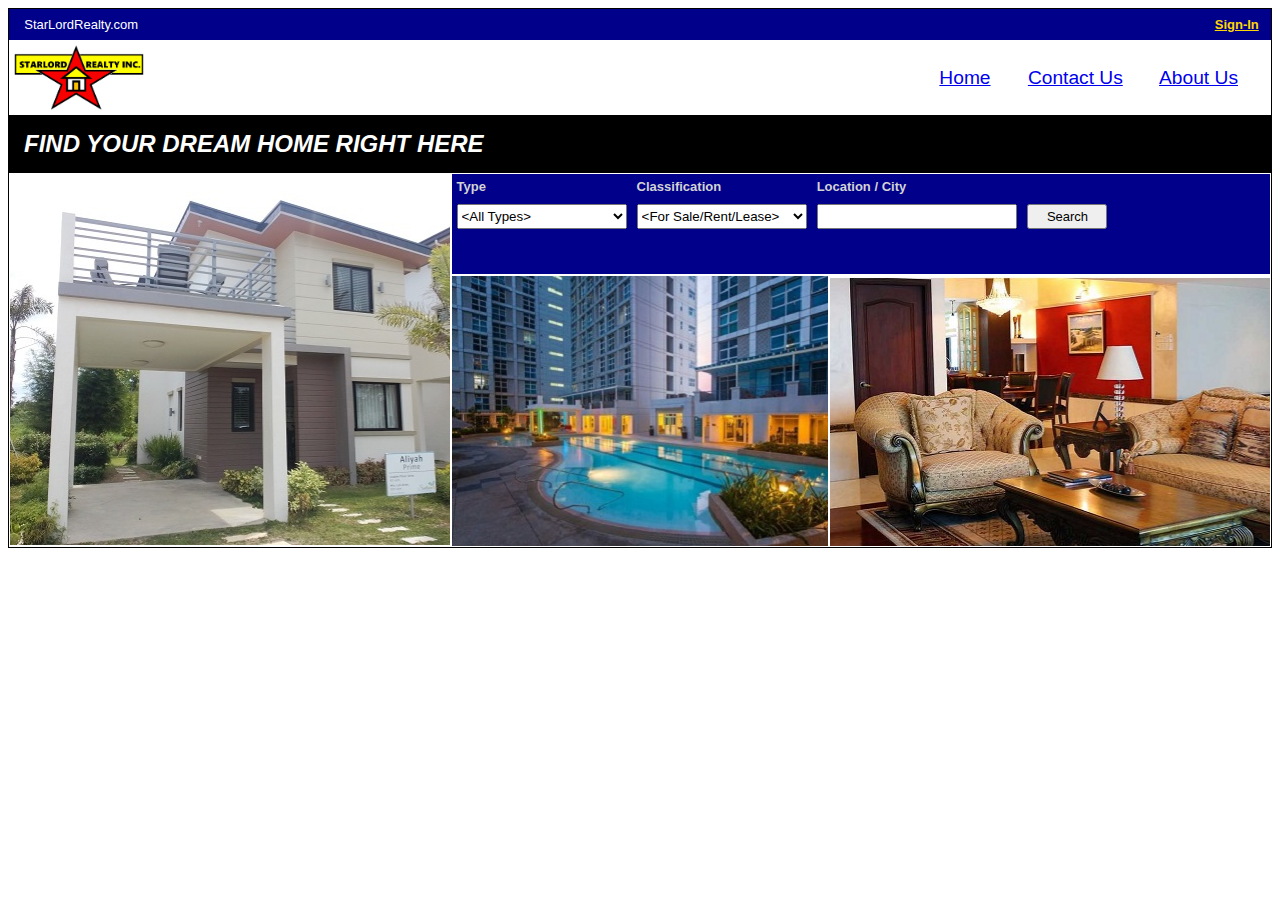
<file: index.html>
<html>
<head>
<meta charset="utf-8"/>
<title>www.starlordrealty.com</title>
<link rel="stylesheet" type="text/css" href="starlordrealty.css">
</head>
<body>
<script src="https://ajax.googleapis.com/ajax/libs/jquery/3.1.1/jquery.min.js"></script>
	<form>
		<table
			style="width: 100%; background-color: #FFFFFF; border: 1px solid #000000">
			<tr>
				<td
					style="text-align: left; color: #FFFFFF; background-color: darkblue; font-family: Arial, Helvetica, sans-serif; font-size: small; padding: 8px;">
					&nbsp;&nbsp;StarLordRealty.com</td>
				<td colspan="2"
					style="text-align: right; color: #FFFFFF; background-color: darkblue; padding: 5px; font-family: Arial, Helvetica, sans-serif; font-size: small">
					<a href="#" style="color: gold" id="singInBtn"><b>Sign-In</b></a>&nbsp;&nbsp;
				</td>
			</tr>
			<tr>
				<td style="padding: 5px"><img
					src="images/starlord_realty_logo.png" class="logo-image"></td>
				<td colspan="2" class="main-menu-label"><a href="#">Home</a>&nbsp;&nbsp;&nbsp;&nbsp;&nbsp;&nbsp;
					<a href="#">Contact Us</a>&nbsp;&nbsp;&nbsp;&nbsp;&nbsp;&nbsp; <a
					href="#">About Us</a>&nbsp;&nbsp;&nbsp;&nbsp;&nbsp;&nbsp;</td>
			</tr>
			<tr>
				<td colspan="3" class="extra-large-label"><i>FIND YOUR
						DREAM HOME RIGHT HERE</i></td>
			</tr>
			<tr>
				<td rowspan="2" width="35%">

					<table
						style="width: 100%; height: 370px; background: url('images/sentrina1-small.jpg')">
						<tr>
							<td>&nbsp;</td>
						</tr>
					</table>

				</td>
				<td colspan="2" width="35%">

					<table style="height: 100px; width: 100%">
						<tr>
							<td class="search-label" width="22%">Type</td>
							<td class="search-label" width="22%">Classification</td>
							<td class="search-label" width="56%">Location / City</td>
						</tr>

						<tr>
							<td class="search-inputs"><select name="property_type"
								id="property_type" class="medium-small-length">
									<option value="ALL" selected>&lt;All Types&gt;</option>
									<option value="">Apartment</option>
									<option value="">Commercial</option>
									<option value="">Condominium</option>
									<option value="">House and Lot</option>
									<option value="">Industrial</option>
									<option value="">Land and Farm</option>
									<option value="">Lot</option>
									<option value="">Townhouse</option>
							</select></td>
							<td class="search-inputs"><select name="property_class"
								id="property_class" class="medium-small-length">
									<option value="ALL" selected>&lt;For
										Sale/Rent/Lease&gt;</option>
									<option value="FORSALE">For Sale</option>
									<option value="FORRENT">For Rent/Lease</option>
							</select></td>
							<td class="search-inputs"><input type="text"
								name="property_loc" id="property_loc" class="medium-length">
								&nbsp; <input type="button" value="Search" name="btn_search"
								id="btn_search" class="small-button"></td>
						</tr>
					</table>

				</td>

			</tr>
			<tr>
				<td width="30%" style="vertical-align: top">

					<table
						style="height: 270px; width: 100%; background: url('images/condo1-small.jpg')">
						<tr>
							<td>&nbsp;</td>
						</tr>
					</table>

				</td>
				<td width="35%" style="vertical-align: top">

					<table
						style="height: 270px; width: 100%; background: url('images/condo2a-small.jpg')">
						<tr>
							<td>&nbsp;</td>
						</tr>
					</table>

				</td>
			</tr>
		</table>
		<script>
		$(document).on("click", "#singInBtn", function(){
			window.location.href = "Login.html";
			});
		</script>


	</form>
</body>
</html>
</file>
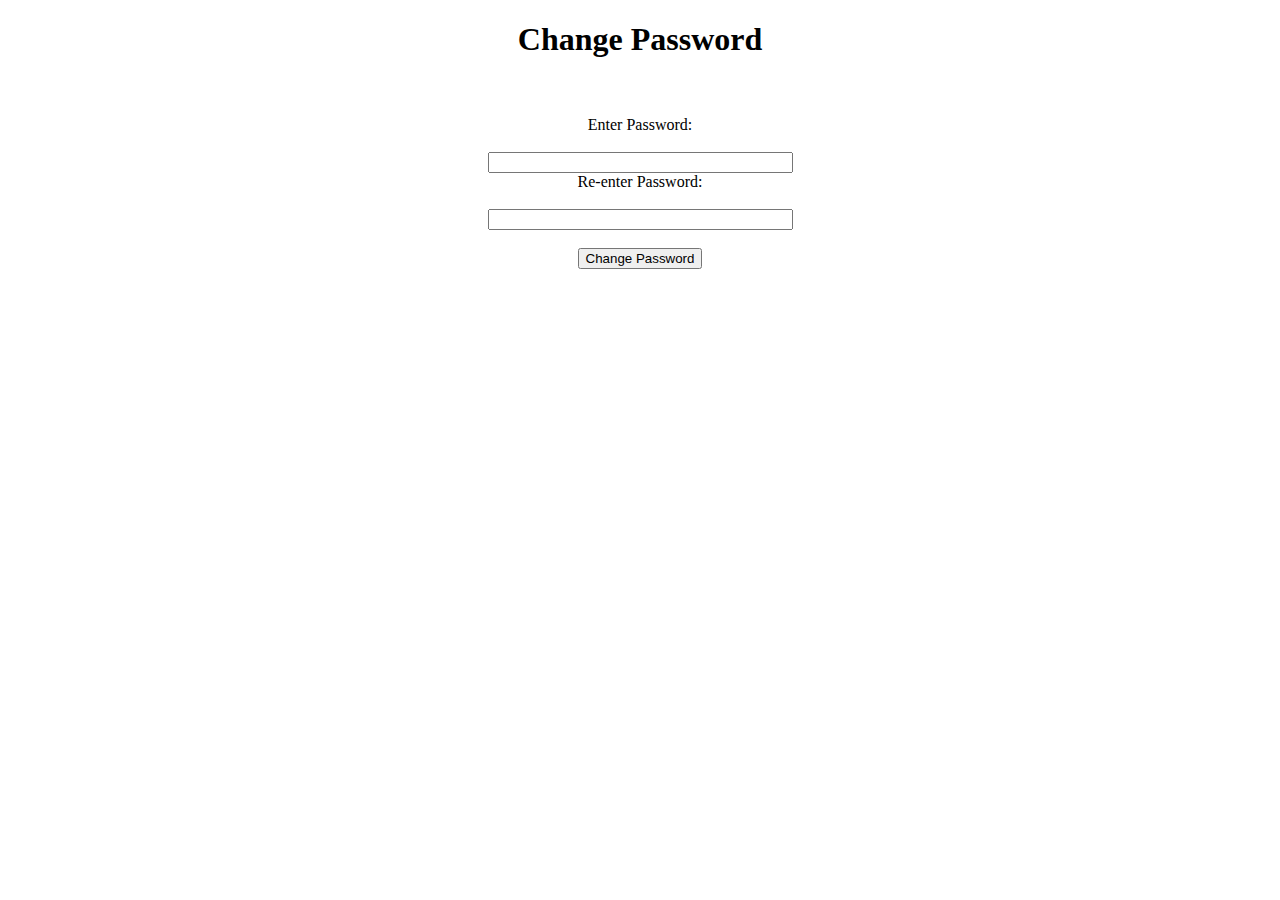
<file: ChangePassword.html>
<!DOCTYPE html>
<html>
<head>
<meta charset="ISO-8859-1">
<title>Change Password</title>
</head>
<body>
	<center>
		<h1>Change Password</h1>
	</center>
	<br />
	<br />
	<center>
		
		Enter Password:<br /> <br/> <input type="password" id="pw" size="35"><br/>
		Re-enter Password:<br /> <br/> <input type="password" id="rpw" size="35"><br/>
		<br />
		
		<button type="submit" onclick="passwordChange()">Change Password</button>
			<!-- <button type="button" onclick="cancel()">Cancel</button><br /><br /> -->
		<p id="status">
		
	</center>
	
<script>
function passwordChange() {
	  var xhttp = new XMLHttpRequest();
	  xhttp.open("POST", "http://localhost:8080/resetpassword", true);
			xhttp.setRequestHeader("Content-Type", "application/json;charset=UTF-8");
	  xhttp.send(JSON.stringify({"username":localStorage.getItem("profilename"), 
				"password":document.getElementById("pw").value,
				"reenterpassword":document.getElementById("rpw").value
				}));
	  
	}
/* function cancel(){
	window.location.href ="ViewProfile.html";
} */

</script>
</body>
</html>
</file>
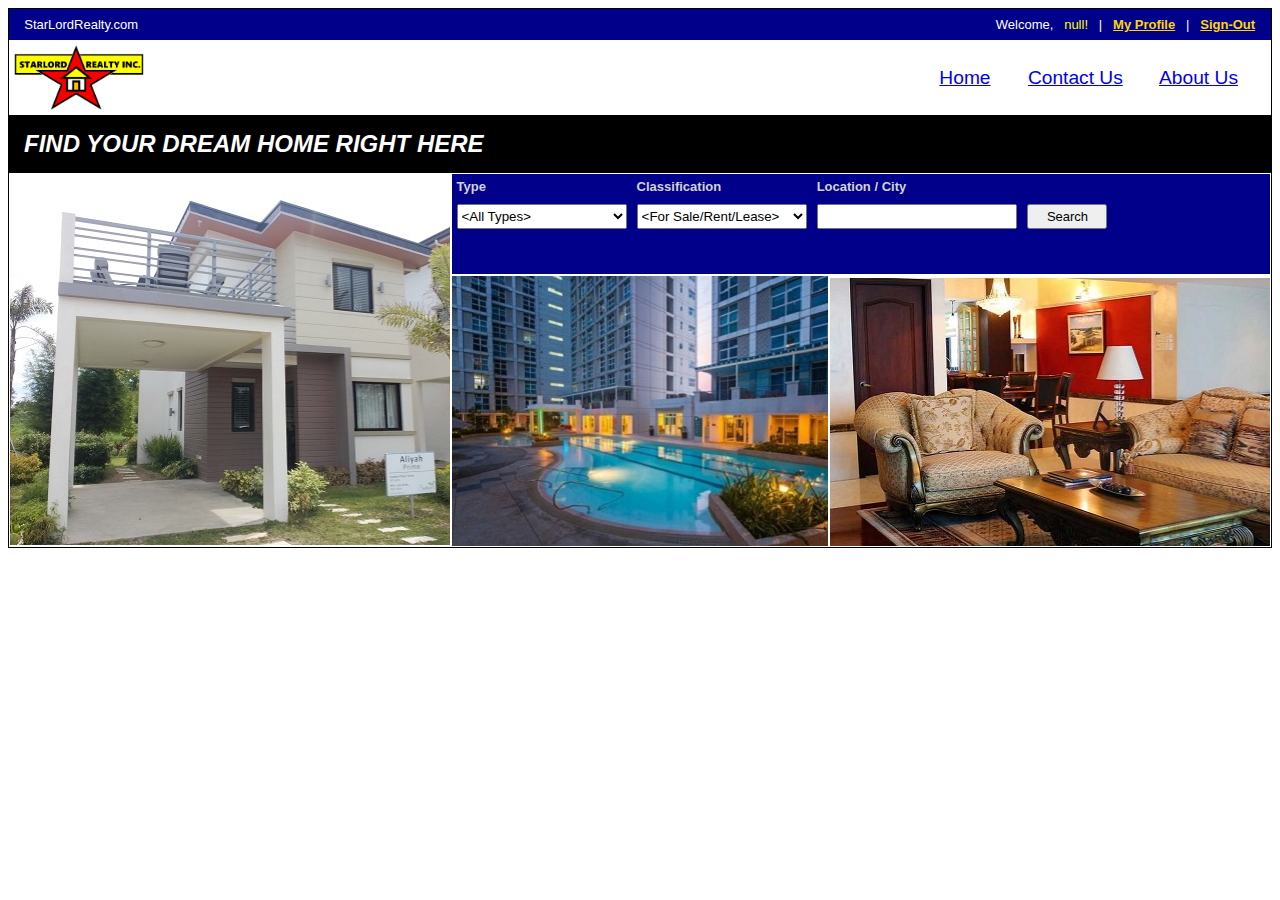
<file: index2.html>
<html>
<head>
<meta charset="utf-8" />
<title>www.starlordrealty.com</title>
<link rel="stylesheet" type="text/css" href="starlordrealty.css">
</head>
<body>
	<script
		src="https://ajax.googleapis.com/ajax/libs/jquery/3.1.1/jquery.min.js"></script>
	<form>
		<table
			style="width: 100%; background-color: #FFFFFF; border: 1px solid #000000">
			<tr>
				<td
					style="text-align: left; color: #FFFFFF; background-color: darkblue; font-family: Arial, Helvetica, sans-serif; font-size: small; padding: 8px;">
					&nbsp;&nbsp;StarLordRealty.com</td>
				<td colspan="2"
					style="text-align: right; color: #FFFFFF; background-color: darkblue; padding: 5px; font-family: Arial, Helvetica, sans-serif; font-size: small">
					Welcome,&nbsp;&nbsp; <span style="color: yellow" id="email"></span>
					&nbsp;&nbsp;|&nbsp;&nbsp; <a href="#" style="color: gold"
					id="profileClick"><b>My Profile</b></a> &nbsp;&nbsp;|&nbsp;&nbsp; <a
					href="#" style="color: gold" id="signOut"><b>Sign-Out</b></a>
					&nbsp;&nbsp;
				</td>
			</tr>
			<tr>
				<td style="padding: 5px"><img
					src="images/starlord_realty_logo.png" class="logo-image"></td>
				<td colspan="2" class="main-menu-label"><a href="#">Home</a>&nbsp;&nbsp;&nbsp;&nbsp;&nbsp;&nbsp;
					<a href="#">Contact Us</a>&nbsp;&nbsp;&nbsp;&nbsp;&nbsp;&nbsp; <a
					href="#">About Us</a>&nbsp;&nbsp;&nbsp;&nbsp;&nbsp;&nbsp;</td>
			</tr>
			<tr>
				<td colspan="3" class="extra-large-label"><i>FIND YOUR
						DREAM HOME RIGHT HERE</i></td>
			</tr>
			<tr>
				<td rowspan="2" width="35%">

					<table
						style="width: 100%; height: 370px; background: url('images/sentrina1-small.jpg')">
						<tr>
							<td>&nbsp;</td>
						</tr>
					</table>

				</td>
				<td colspan="2" width="35%">

					<table style="height: 100px; width: 100%">
						<tr>
							<td class="search-label" width="22%">Type</td>
							<td class="search-label" width="22%">Classification</td>
							<td class="search-label" width="56%">Location / City</td>
						</tr>

						<tr>
							<td class="search-inputs"><select name="property_type"
								id="property_type" class="medium-small-length">
									<option value="ALL" selected>&lt;All Types&gt;</option>
									<option value="">Apartment</option>
									<option value="">Commercial</option>
									<option value="">Condominium</option>
									<option value="">House and Lot</option>
									<option value="">Industrial</option>
									<option value="">Land and Farm</option>
									<option value="">Lot</option>
									<option value="">Townhouse</option>
							</select></td>
							<td class="search-inputs"><select name="property_class"
								id="property_class" class="medium-small-length">
									<option value="ALL" selected>&lt;For
										Sale/Rent/Lease&gt;</option>
									<option value="FORSALE">For Sale</option>
									<option value="FORRENT">For Rent/Lease</option>
							</select></td>
							<td class="search-inputs"><input type="text"
								name="property_loc" id="property_loc" class="medium-length">
								&nbsp; <input type="button" value="Search" name="btn_search"
								id="btn_search" class="small-button"></td>
						</tr>
					</table>

				</td>

			</tr>
			<tr>
				<td width="30%" style="vertical-align: top">

					<table
						style="height: 270px; width: 100%; background: url('images/condo1-small.jpg')">
						<tr>
							<td>&nbsp;</td>
						</tr>
					</table>

				</td>
				<td width="35%" style="vertical-align: top">

					<table
						style="height: 270px; width: 100%; background: url('images/condo2a-small.jpg')">
						<tr>
							<td>&nbsp;</td>
						</tr>
					</table>

				</td>
			</tr>
		</table>
	</form>

	<script>
		document.getElementById("email").innerHTML = localStorage
				.getItem("username")
				+ "!";

		$(document).on("click", "#profileClick", function() {
			localStorage.setItem("username", localStorage.getItem("username"));
			window.location.href = "ViewProfile.html";
		});
		
		$(document).on("click", "#signOut", function() {
			window.location.href = "index.html";
		});
	</script>









</body>
</html>
</file>
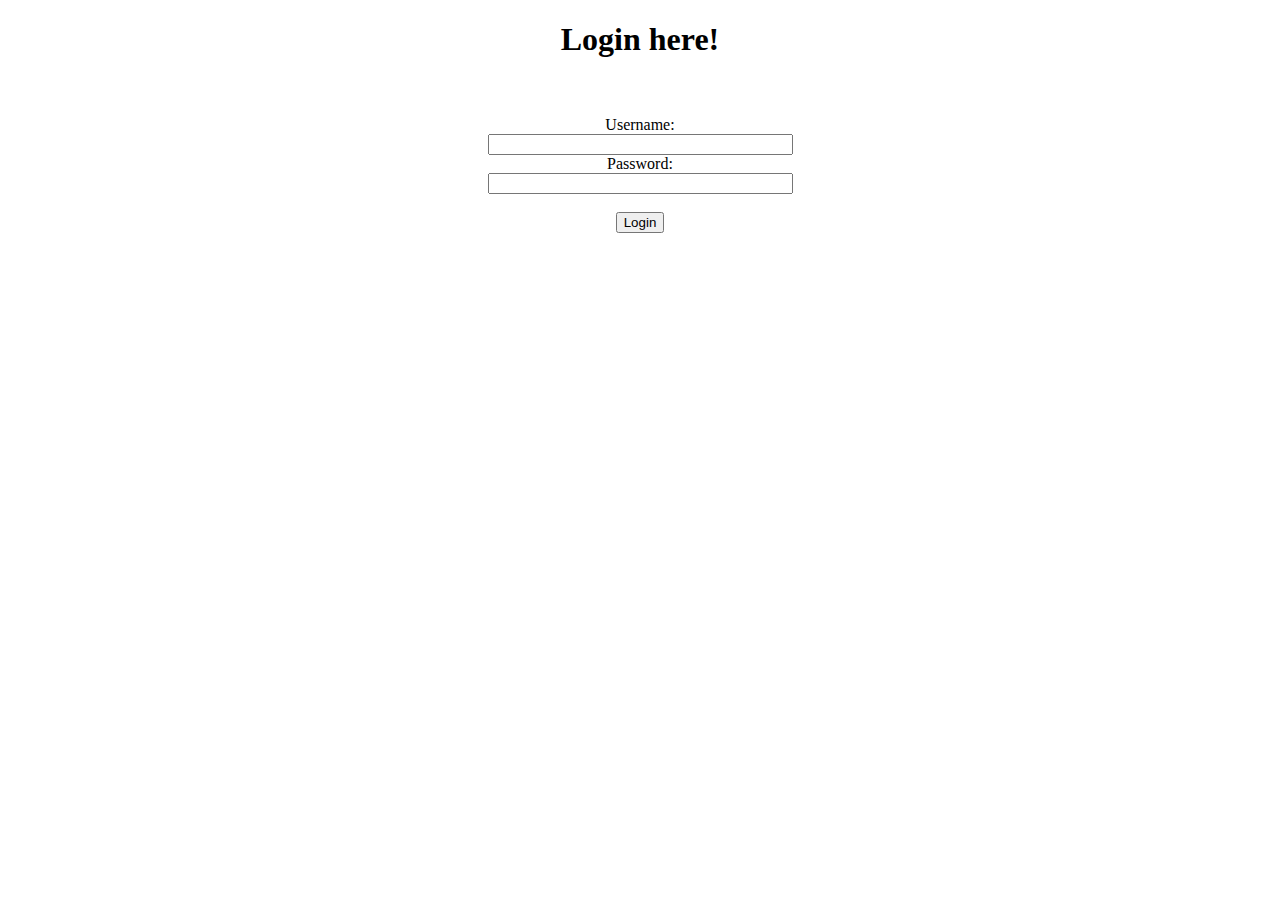
<file: Login.html>
<!DOCTYPE html>
<html>
<head>
<meta charset="ISO-8859-1">
<title>Login</title>
</head>
<body>
	<center>
		<h1>Login here!</h1>
	</center>
	<br />
	<br />
	<center>
		Username:<br /> <input type="text" id="username" size="35"><br />
		Password:<br /> <input type="password" id="password" size="35"><br />
		<br />
		
		<button type="submit" onclick="UserAction()">Login</button>
			
		<p id="status">
		
	</center>
	
<script>
function UserAction() {
	  var xhttp = new XMLHttpRequest();
	  xhttp.open("POST", "http://localhost:8080/login", true);
			xhttp.setRequestHeader("Content-Type", "application/json;charset=UTF-8");
	  xhttp.send(JSON.stringify({"username":document.getElementById("username").value, 
				"password":document.getElementById("password").value
				}));
	  
	  xhttp.onreadystatechange = function() {
		  if (this.readyState == 4 && this.status == 200) {
			  var name = this.responseText;
			  var $nr = name;
			  document.getElementById("status").innerHTML = ""
			  document.getElementById("status").innerHTML+= $nr;
			  
			  if ($nr.localeCompare("Admin")==0) {
					loginA();
			  }
			  
			  else if($nr.localeCompare("Broker")==0 || $nr.localeCompare("SalesAgent")==0){
				  loginBSA();
			  }
		  }
	  };
	   
	  function loginA(){
		localStorage.setItem("username",document.getElementById("username").value);
		//console.log(document.getElementById("username").value);
		window.location.href ="ViewAdmin.html";
	 }
	  
	  function loginBSA(){
		localStorage.setItem("username",document.getElementById("username").value);
		window.location.href = "index2.html";
	  }
	  
	}
</script>
</body>
</html>
</file>
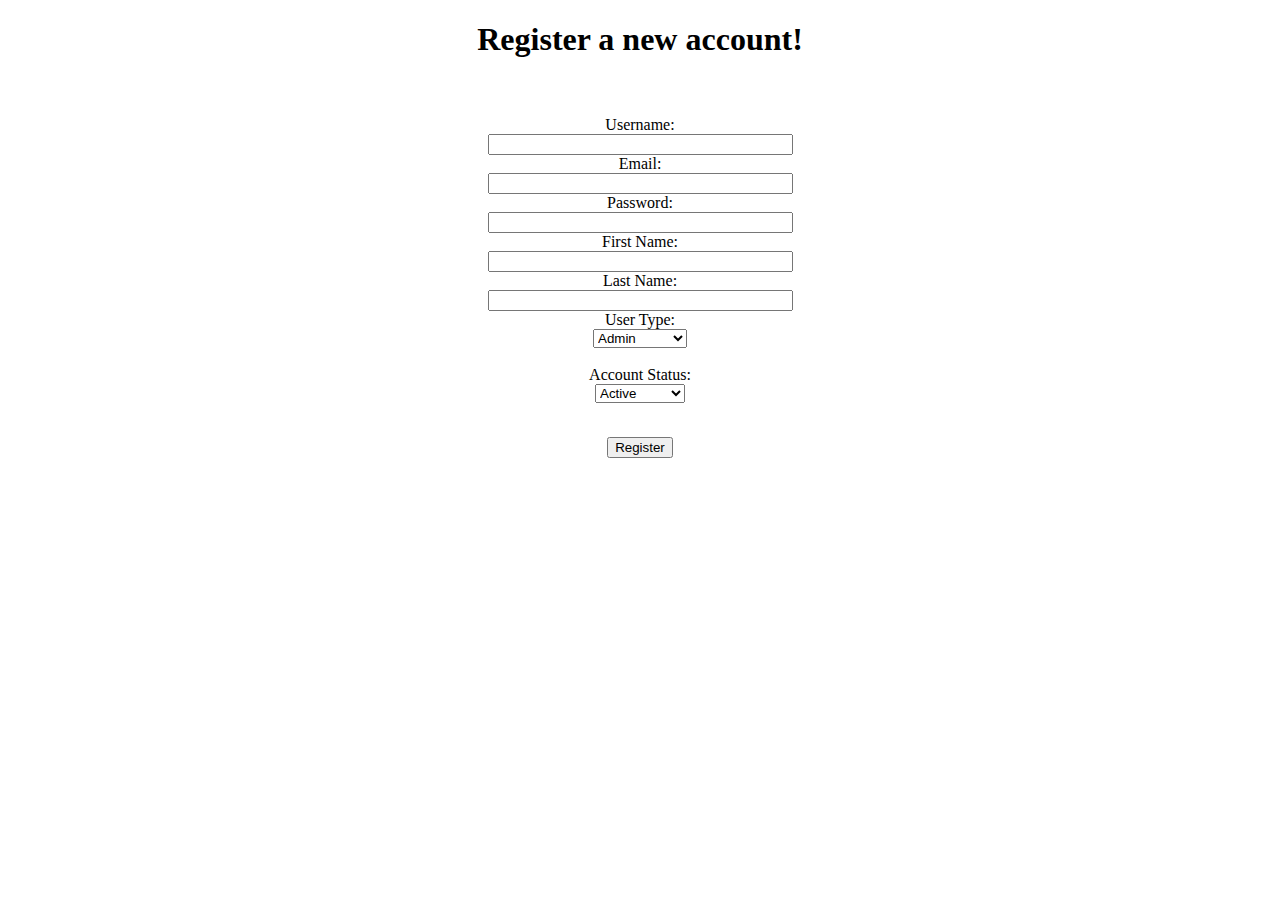
<file: Registration.html>
<!DOCTYPE html>
<html>
<head>
<meta charset="ISO-8859-1">
<title>Registration</title>

</head>
<body>
<center><h1>Register a new account!</h1> </center><br/><br/>
<center>

Username:<br/> <input type="text" id="username" size="35"><br/>
Email:<br/><input type="text" id="email" size="35"><br/>
Password:<br/><input type="password" id="password" size="35"><br/>
First Name:<br/><input type="text" id="firstName" size="35"><br/>
Last Name:<br/><input type="text" id="lastName" size="35"><br/>
User Type:<br/>
<select id ="userType">
  <option value="Admin">Admin</option>
  <option value="Broker">Broker</option>
  <option value="SalesAgent">Sales Agent</option>
</select>
<br/><br/>
Account Status:<br/>
<select id ="accountStatus">
  <option value="1">Active</option>
  <option value="0">Suspended</option>
</select>
<br/><br/>
<p id="status">

<button type="submit" onclick="UserAction()">Register</button><br>
 </center>
 
 <script>
function UserAction() {
	  var xhttp = new XMLHttpRequest();
	  xhttp.open("POST", "http://localhost:8080/register", true);
			xhttp.setRequestHeader("Content-Type", "application/json;charset=UTF-8");
	  xhttp.send(JSON.stringify({"username":document.getElementById("username").value, 
				"email":document.getElementById("email").value, 
				"password":document.getElementById("password").value,
				"firstName":document.getElementById("firstName").value,
				"lastName":document.getElementById("lastName").value,
				"userType":document.getElementById("userType").value,
				"accountStatus":document.getElementById("accountStatus").value
	  }));
	}
</script>
</body>
</html>
</file>
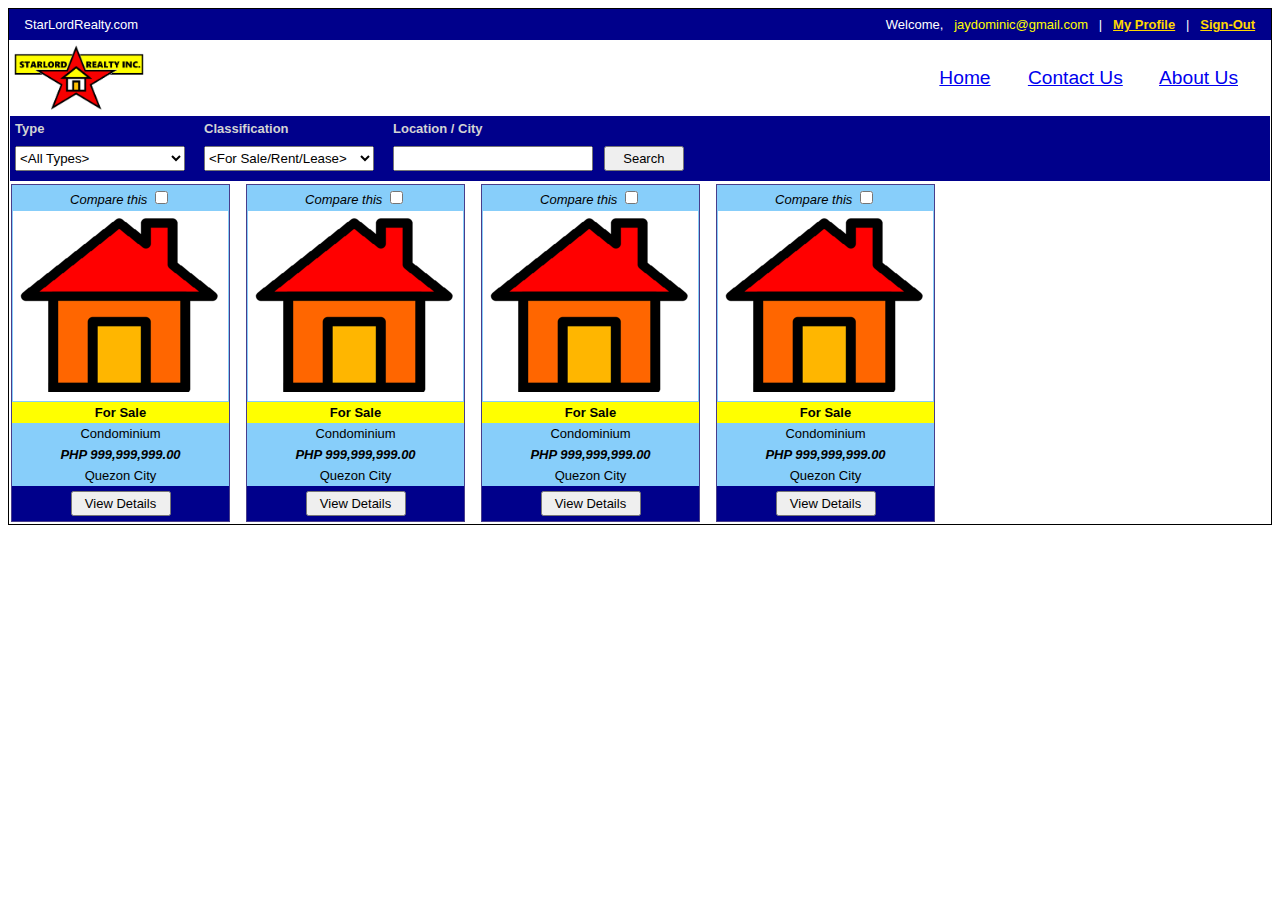
<file: searchresults.html>
<html>
    <head>
        <title>www.starlordrealty.com</title>
        <link rel="stylesheet" type="text/css" href="starlordrealty.css">
    </head>
    <body>
        <form>
            <table style="width:100%;background-color:#FFFFFF;border: 1px solid #000000">
                <tr>
                    <td style="text-align: left;color: #FFFFFF;background-color: darkblue;font-family:Arial, Helvetica, sans-serif;font-size: small;padding: 8px;">
                        &nbsp;&nbsp;StarLordRealty.com
                    </td>
                    <td style="text-align: right;color: #FFFFFF;background-color: darkblue;padding: 5px;font-family:Arial, Helvetica, sans-serif;font-size: small">
                            Welcome,&nbsp;&nbsp;
                            <span style="color:yellow">jaydominic@gmail.com</span>
                            &nbsp;&nbsp;|&nbsp;&nbsp;
                            <a href="#" style="color:gold"><b>My Profile</b></a>
                            &nbsp;&nbsp;|&nbsp;&nbsp;
                            <a href="#" style="color:gold"><b>Sign-Out</b></a>
                            &nbsp;&nbsp;
                        </td>
                    </tr>
                <tr>
                    <td style="padding:5px">
                        <img src="images/starlord_realty_logo.png" class="logo-image">
                    </td>
                    <td class="main-menu-label">
                        <a href="#">Home</a>&nbsp;&nbsp;&nbsp;&nbsp;&nbsp;&nbsp;
                        <a href="#">Contact Us</a>&nbsp;&nbsp;&nbsp;&nbsp;&nbsp;&nbsp;
                        <a href="#">About Us</a>&nbsp;&nbsp;&nbsp;&nbsp;&nbsp;&nbsp;
                    </td>
                </tr>
                <tr>
                    <td colspan="2" width="100%">

                        <!-- BEGIN: Search Bar goes here -->

                        <table style="height:65px; width:100%">
                            <tr>
                                <td class="search-label" width="15%">Type</td>
                                <td class="search-label" width="15%">Classification</td>
                                <td class="search-label" width="70%">Location / City</td>
                            </tr>

                            <tr>
                                <td class="search-inputs">

                                    <select name="property_type" id="property_type" class="medium-small-length">
                                        <option value="ALL" selected>&lt;All Types&gt;</option>
                                        <option value="">Apartment</option>
                                        <option value="">Commercial</option>
                                        <option value="">Condominium</option>
                                        <option value="">House and Lot</option>
                                        <option value="">Industrial</option>
                                        <option value="">Land and Farm</option>
                                        <option value="">Lot</option>
                                        <option value="">Townhouse</option>
                                    </select>

                                </td>
                                <td class="search-inputs">

                                    <select name="property_class" id="property_class" class="medium-small-length">
                                        <option value="ALL" selected>&lt;For Sale/Rent/Lease&gt;</option>
                                        <option value="FORSALE">For Sale</option>
                                        <option value="FORRENT">For Rent/Lease</option>
                                    </select>

                                </td>
                                <td class="search-inputs">

                                    <input type="text" name="property_loc" id="property_loc" class="medium-length">
                                    &nbsp;
                                    <input type="button" value="Search" name="btn_search" id="btn_search" class="small-button">

                                </td>
                            </tr>
                        </table>

                        <!-- END: Search Bar goes here -->

                    </td>

                </tr>

                <!-- BEGIN: Search Results should be displayed here -->

                <!-- NOTE: Use the row below as template when displaying each record from the search results -->
                <tr>
                    <td colspan="2">

                        <table>

                            <!-- NOTE: LOOP STARTS HERE -->

                            <!-- BEGIN: Each row can display up to 4 properties -->
                            <tr>
                                <!-- BEGIN: property #1 -->
                                <td>
                                    <table class="property-search-result-box">
                                        <tr>
                                            <td class="property-search-result-label4">Compare this <input type="checkbox" name="prop-chk-0" id="prop-chk-0"></td>
                                        </tr>
                                        <tr>
                                            <td>
                                                <img src="images/image_placeholder.png" class="property-img-search-result">
                                            </td>
                                        </tr>
                                        <tr>
                                            <td class="property-search-result-label2"><b>For Sale</b></td>
                                        </tr>
                                        <tr>
                                            <td class="property-search-result-label1">Condominium</td>
                                        </tr>
                                        <tr>
                                            <td class="property-search-result-label3"><b>PHP 999,999,999.00</b></td>
                                        </tr>
                                        <tr>
                                            <td class="property-search-result-label1">Quezon City</td>
                                        </tr>
                                        <tr>
                                            <td class="property-search-result-view-btn"><input type="button" value="View Details" class="medium-button"></td>
                                        </tr>
                                    </table>
                                </td>
                                <!-- END: property #1 -->

                                <!-- BEGIN: Filler space -->
                                <td>&nbsp;&nbsp;&nbsp;</td>
                                <!-- END: Filler space -->

                                <!-- BEGIN: property #2 -->
                                <td>
                                    <table class="property-search-result-box">
                                        <tr>
                                            <td class="property-search-result-label4">Compare this <input type="checkbox" name="prop-chk-1" id="prop-chk-1"></td>
                                        </tr>
                                        <tr>
                                            <td>
                                                <img src="images/image_placeholder.png" class="property-img-search-result">
                                            </td>
                                        </tr>
                                        <tr>
                                            <td class="property-search-result-label2"><b>For Sale</b></td>
                                        </tr>
                                        <tr>
                                            <td class="property-search-result-label1">Condominium</td>
                                        </tr>
                                        <tr>
                                            <td class="property-search-result-label3"><b>PHP 999,999,999.00</b></td>
                                        </tr>
                                        <tr>
                                            <td class="property-search-result-label1">Quezon City</td>
                                        </tr>
                                        <tr>
                                            <td class="property-search-result-view-btn"><input type="button" value="View Details" class="medium-button"></td>
                                        </tr>
                                    </table>
                                </td>
                                <!-- END: property #2 -->
    
                                <!-- BEGIN: Filler space -->
                                <td>&nbsp;&nbsp;&nbsp;</td>
                                <!-- END: Filler space -->

                                <!-- BEGIN: property #3 -->
                                <td>
                                    <table class="property-search-result-box">
                                        <tr>
                                            <td class="property-search-result-label4">Compare this <input type="checkbox" name="prop-chk-2" id="prop-chk-2"></td>
                                        </tr>
                                        <tr>
                                            <td>
                                                <img src="images/image_placeholder.png" class="property-img-search-result">
                                            </td>
                                        </tr>
                                        <tr>
                                            <td class="property-search-result-label2"><b>For Sale</b></td>
                                        </tr>
                                        <tr>
                                            <td class="property-search-result-label1">Condominium</td>
                                        </tr>
                                        <tr>
                                            <td class="property-search-result-label3"><b>PHP 999,999,999.00</b></td>
                                        </tr>
                                        <tr>
                                            <td class="property-search-result-label1">Quezon City</td>
                                        </tr>
                                        <tr>
                                            <td class="property-search-result-view-btn"><input type="button" value="View Details" class="medium-button"></td>
                                        </tr>
                                    </table>
                                </td>
                                <!-- END: property #3 -->
    
                                <!-- BEGIN: Filler space -->
                                <td>&nbsp;&nbsp;&nbsp;</td>
                                <!-- END: Filler space -->

                                <!-- BEGIN: property #4 -->
                                <td>
                                    <table class="property-search-result-box">
                                        <tr>
                                            <td class="property-search-result-label4">Compare this <input type="checkbox" name="prop-chk-3" id="prop-chk-3"></td>
                                        </tr>
                                        <tr>
                                            <td>
                                                <img src="images/image_placeholder.png" class="property-img-search-result">
                                            </td>
                                        </tr>
                                        <tr>
                                            <td class="property-search-result-label2"><b>For Sale</b></td>
                                        </tr>
                                        <tr>
                                            <td class="property-search-result-label1">Condominium</td>
                                        </tr>
                                        <tr>
                                            <td class="property-search-result-label3"><b>PHP 999,999,999.00</b></td>
                                        </tr>
                                        <tr>
                                            <td class="property-search-result-label1">Quezon City</td>
                                        </tr>
                                        <tr>
                                            <td class="property-search-result-view-btn"><input type="button" value="View Details" class="medium-button"></td>
                                        </tr>
                                    </table>
                                </td>
                                <!-- END: property #4 -->
    
                            </tr>
                            <!-- END: Each row can display up to 4 properties -->

                            <!-- NOTE: LOOP ENDS HERE -->

                        </table>

                    </td>
                </tr>

                <!-- END: Search Results should be displayed here -->

            </table>
        </form>
    </body>
</html>
</file>
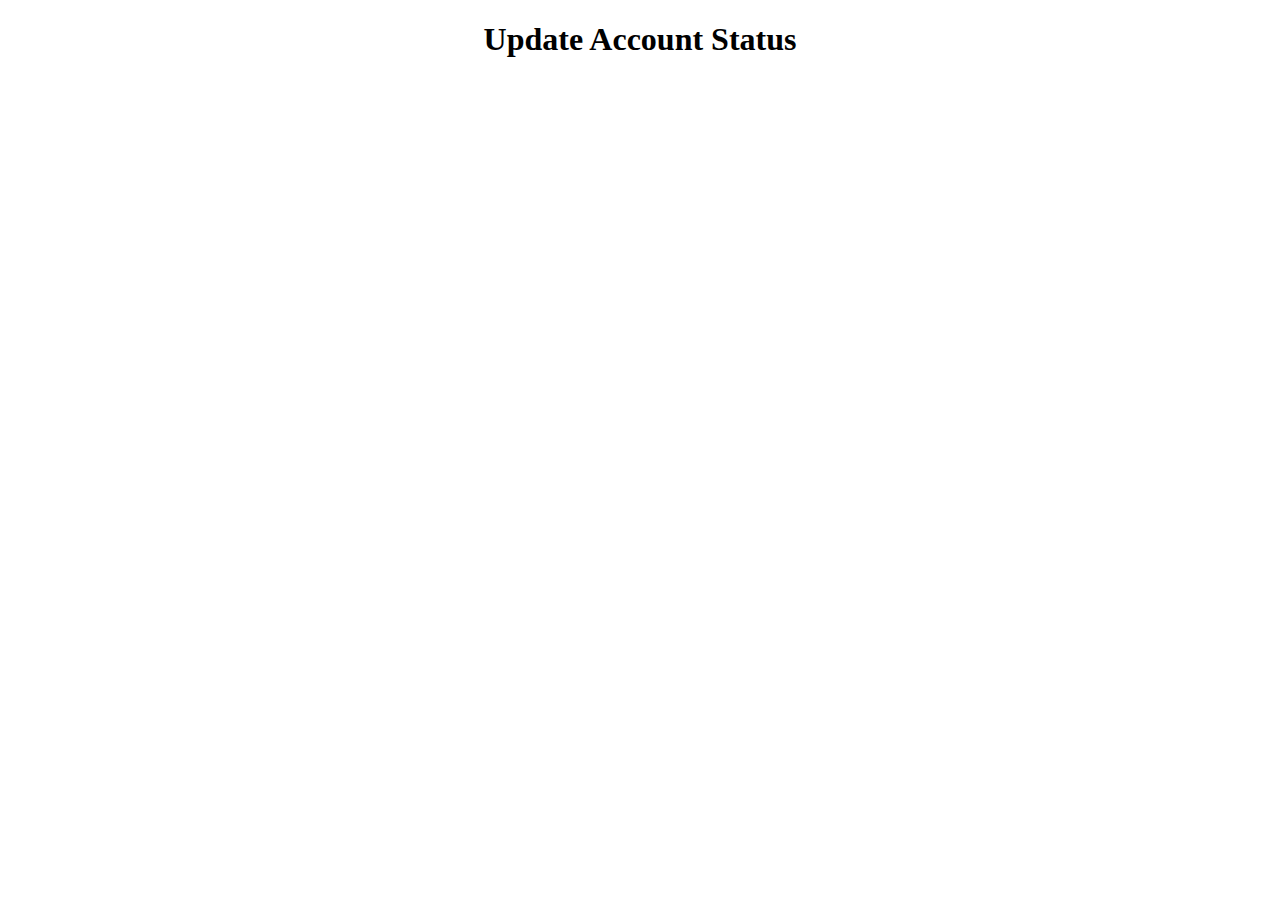
<file: UpdateAccountStatus.html>
<!DOCTYPE html>
<html>
<head>
<meta charset="ISO-8859-1">
<title>Update Account Status</title>
</head>
<body>
	<center>
		<h1>Update Account Status</h1>
	</center>
	
<script>

</script>
</body>
</html>
</file>
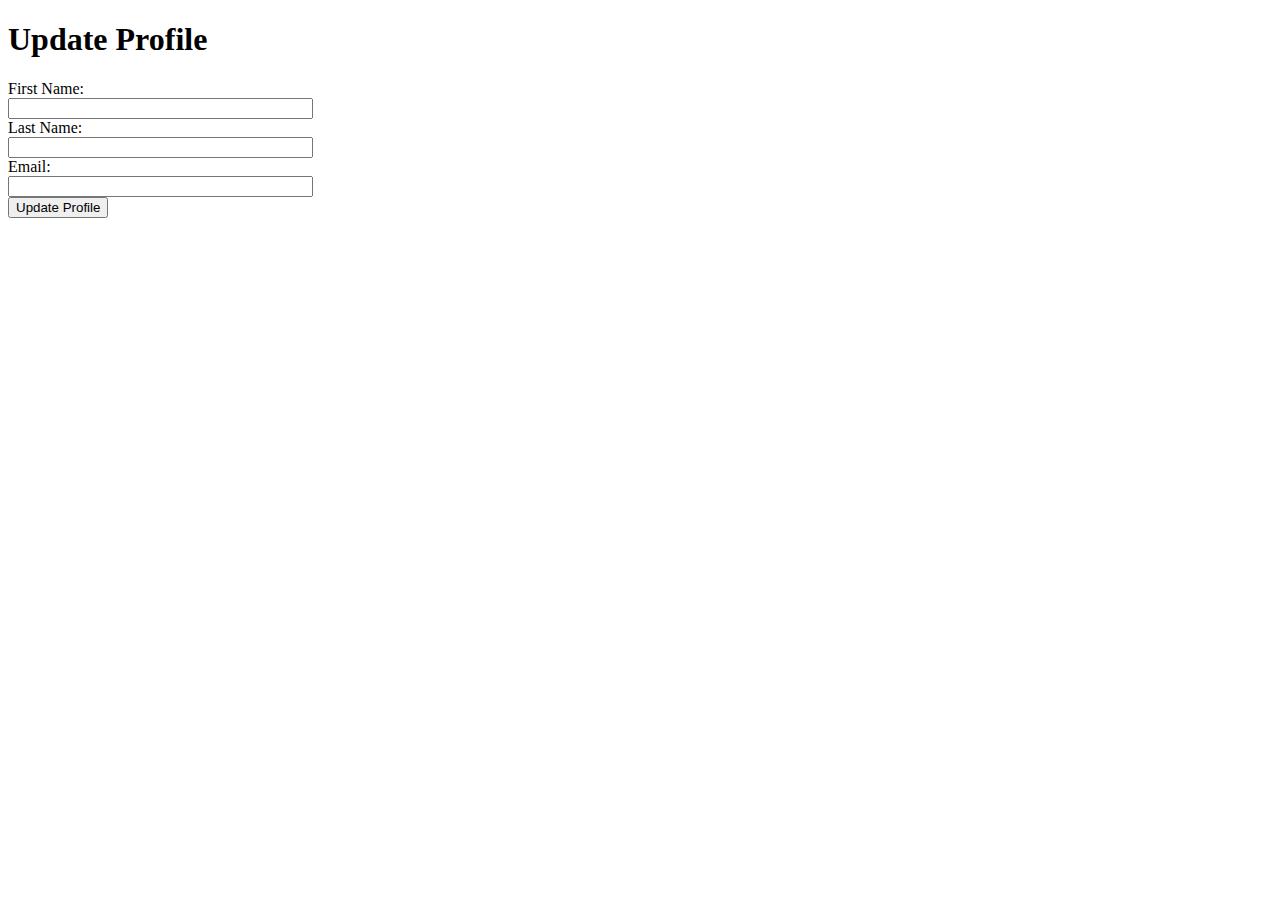
<file: UpdateProfile.html>
<!DOCTYPE html>
<html>
<head>
<meta charset="ISO-8859-1">
<title>Update Profile </title>

</head>
<body>
<h1>Update Profile</h1>

First Name:<br/><input type="text" id="firstName" size="35"><br/>
Last Name:<br/><input type="text" id="lastName" size="35"><br/>
Email:<br/><input type="text" id="email" size="35"><br/>


<button type="submit" onclick="update()">Update Profile</button><br/>

<script src="https://ajax.googleapis.com/ajax/libs/jquery/3.1.1/jquery.min.js"></script>

<div id="userProfile"></div>

<script>
function update(){
	$(document).ready(function(){
		var obj, dbParam, xmlhttp, myObj, x, txt = "";
		dbParam = JSON.stringify(obj);
		xmlhttp = new XMLHttpRequest();
		
		xmlhttp.open("POST", "http://localhost:8080/updateprofile", true);
		xmlhttp.setRequestHeader("Content-type","application/json");
		xmlhttp.send(JSON.stringify({"username":localStorage.getItem("profile"), 
										"email":document.getElementById("email").value,
									"firstName":document.getElementById("firstName").value,
									 "lastName":document.getElementById("lastName").value
		}));
		})	;
}
</script>

</body>
</html>
</file>
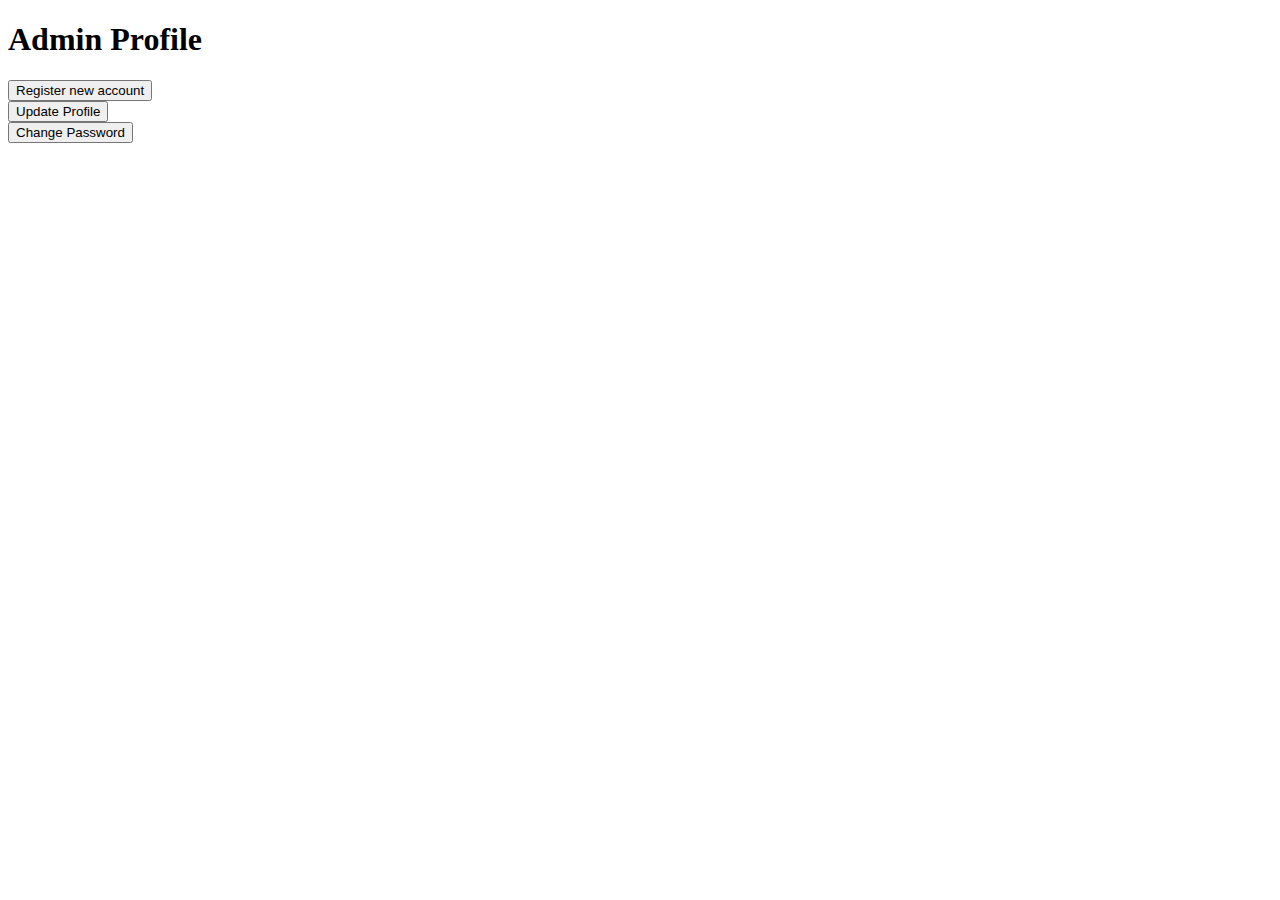
<file: ViewAdmin.html>
<!DOCTYPE html>
<html>
<head>
<meta charset="ISO-8859-1">
<title>Admin Profile</title>

</head>
<body>
<h1>Admin Profile</h1>

<button onclick="window.location.href ='Registration.html'">Register new account</button><br/>
<button type="submit" onclick="update()">Update Profile</button><br/>

<!-- <button type="submit" onclick="">Logout</button><br/> -->
<button type="submit" onclick="changePass()">Change Password</button><br/>

<script src="https://ajax.googleapis.com/ajax/libs/jquery/3.1.1/jquery.min.js"></script>

<div id="userProfile"></div>

<script>
$(document).ready(function(){
	var obj, dbParam, xmlhttp, myObj, x, txt = "";
	dbParam = JSON.stringify(obj);
	xmlhttp = new XMLHttpRequest();
	
	xmlhttp.onreadystatechange = function() {
		if (xmlhttp.readyState == 4 && xmlhttp.status == 200) {
				var users = JSON.parse(this.responseText);
				
				console.log(users[0].lastName);
				document.getElementById("userProfile").innerHTML += users[0].username;
				document.getElementById("userProfile").innerHTML += "<br>";
				document.getElementById("userProfile").innerHTML += users[0].firstName;
				document.getElementById("userProfile").innerHTML += "<br>";
				document.getElementById("userProfile").innerHTML += users[0].lastName;
				document.getElementById("userProfile").innerHTML += "<br>";
				document.getElementById("userProfile").innerHTML += users[0].email;
				document.getElementById("userProfile").innerHTML += "<br>";
				document.getElementById("userProfile").innerHTML += users[0].userType;
				
		}
	}; 
	xmlhttp.open("POST", "http://localhost:8080/viewprofile", true);
	xmlhttp.setRequestHeader("Content-type","application/json");
	xmlhttp.send(JSON.stringify({"username":localStorage.getItem("username")}));
	});

function update(){
	localStorage.setItem("profile", localStorage.getItem("username"));
	window.location.href ="UpdateProfile.html"
}

function changePass(){
	localStorage.setItem("profilename", localStorage.getItem("username"));
	window.location.href ="ChangePassword.html"
}

</script>

</body>
</html>
</file>
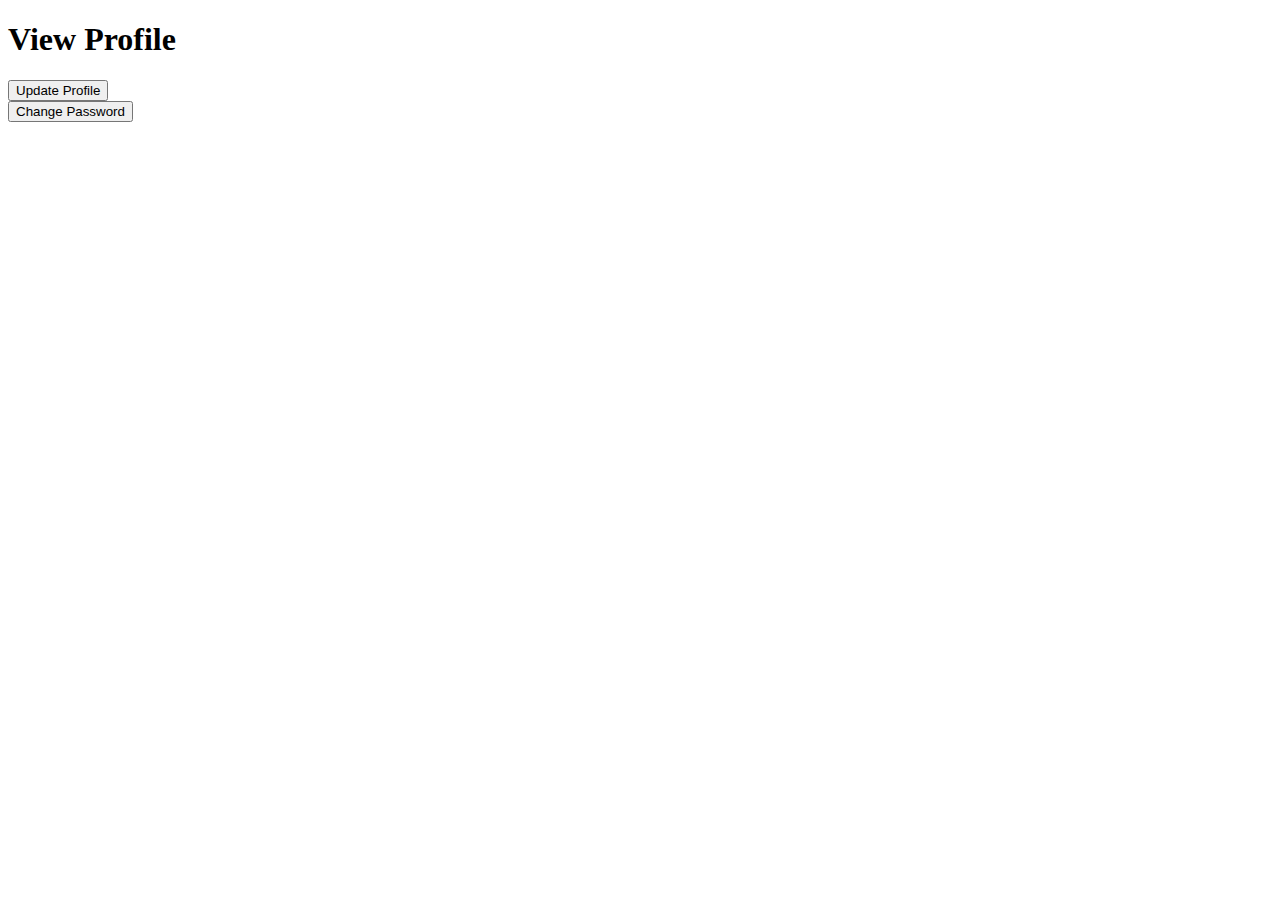
<file: ViewProfile.html>
<!DOCTYPE html>
<html>
<head>
<meta charset="ISO-8859-1">
<title>View Profile</title>

</head>
<body>
<h1>View Profile</h1>

<button type="submit" onclick="update()">Update Profile</button><br/>
<!-- <button type="submit" onclick="">Logout</button><br/> -->
<button type="submit" onclick="changePass()">Change Password</button><br/>

<script src="https://ajax.googleapis.com/ajax/libs/jquery/3.1.1/jquery.min.js"></script>

<div id="userProfile"></div>


<script>
$(document).ready(function(){
	var obj, dbParam, xmlhttp, myObj, x, txt = "";
	dbParam = JSON.stringify(obj);
	xmlhttp = new XMLHttpRequest();
	
	xmlhttp.onreadystatechange = function() {
		if (xmlhttp.readyState == 4 && xmlhttp.status == 200) {
				var users = JSON.parse(this.responseText);
				
				console.log(users[0].lastName);
				document.getElementById("userProfile").innerHTML += users[0].username;
				document.getElementById("userProfile").innerHTML += "<br>";
				document.getElementById("userProfile").innerHTML += users[0].firstName;
				document.getElementById("userProfile").innerHTML += "<br>";
				document.getElementById("userProfile").innerHTML += users[0].lastName;
				document.getElementById("userProfile").innerHTML += "<br>";
				document.getElementById("userProfile").innerHTML += users[0].email;
				document.getElementById("userProfile").innerHTML += "<br>";
				document.getElementById("userProfile").innerHTML += users[0].userType;

		}
	}; 
	xmlhttp.open("POST", "http://localhost:8080/viewprofile", true);
	xmlhttp.setRequestHeader("Content-type","application/json");
	xmlhttp.send(JSON.stringify({"username":localStorage.getItem("username")}));
	});
	
function update(){
	localStorage.setItem("profile", localStorage.getItem("username"));
	window.location.href ="UpdateProfile.html"
}

function changePass(){
	localStorage.setItem("profilename", localStorage.getItem("username"));
	window.location.href ="ChangePassword.html"
}

</script>

</body>
</html>
</file>
<file: starlordrealty.css>
table, tr, td {
    border: 0px;
    border-collapse: collapse;
}

.search-label {
    height: 25px; 
    padding: 5px;
    background-color: darkblue;
    color:lightgray; 
    font-family: Arial, Helvetica, sans-serif; 
    font-size: small; 
    font-weight: bold; 
    vertical-align: bottom;                
}

.main-menu-label {
    text-align: right;
    font-size: larger;
    font-family: Arial, Helvetica, sans-serif;
    font-style: bold;
}

.extra-large-label {
    padding: 15px;
    background-color: #000000;
    color:#FFFFFF;
    text-align: left;
    font-family: Arial, Helvetica, sans-serif;
    font-size: x-large; 
    font-weight: bold;
}

.search-inputs {
    padding:5px; 
    vertical-align: top; 
    color: #FFFFFF; 
    background-color:darkblue; 
    font-family: Arial, Helvetica, sans-serif; 
    font-size: small;
}

.medium-length {
    width: 200px;
    height: 25px;
}

.medium-small-length {
    width: 170px;
    height: 25px;
}

.small-button {
    width: 80px;
    height: 25px;
    font-family: Arial, Helvetica, sans-serif; 
    font-size: small;
}

.medium-button {
    width: 100px;
    height: 25px;
    font-family: Arial, Helvetica, sans-serif; 
    font-size: small;
    text-align: center;
}

.logo-image {
    border:0px;
    height:65px;
    width:130px;
}

.property-img-search-result {
    border:0px;
    height:190px;
    width:215px;
}

.property-search-result-label1 {
    padding: 3px;
    text-align: center;
    font-family: Verdana, Geneva, Tahoma, sans-serif;
    font-size: small;
}

.property-search-result-label2 {
    padding: 3px;
    text-align: center;
    font-family: Verdana, Geneva, Tahoma, sans-serif;
    font-size: small;
    font-weight: bold;
    background-color: yellow;
}

.property-search-result-label3 {
    padding: 3px;
    text-align: center;
    font-family: Verdana, Geneva, Tahoma, sans-serif;
    font-size: small;
    font-weight: bold;
    font-style: italic;
}

.property-search-result-label4 {
    padding: 3px;
    text-align: center;
    font-family: Verdana, Geneva, Tahoma, sans-serif;
    font-size: small;
    font-style: italic;
}

.property-search-result-view-btn {
    padding: 5px;
    text-align: center;
    background-color: darkblue;
}

.property-search-result-box {
    background-color: lightskyblue;
    border: 1px solid darkslateblue;
}
</file>
